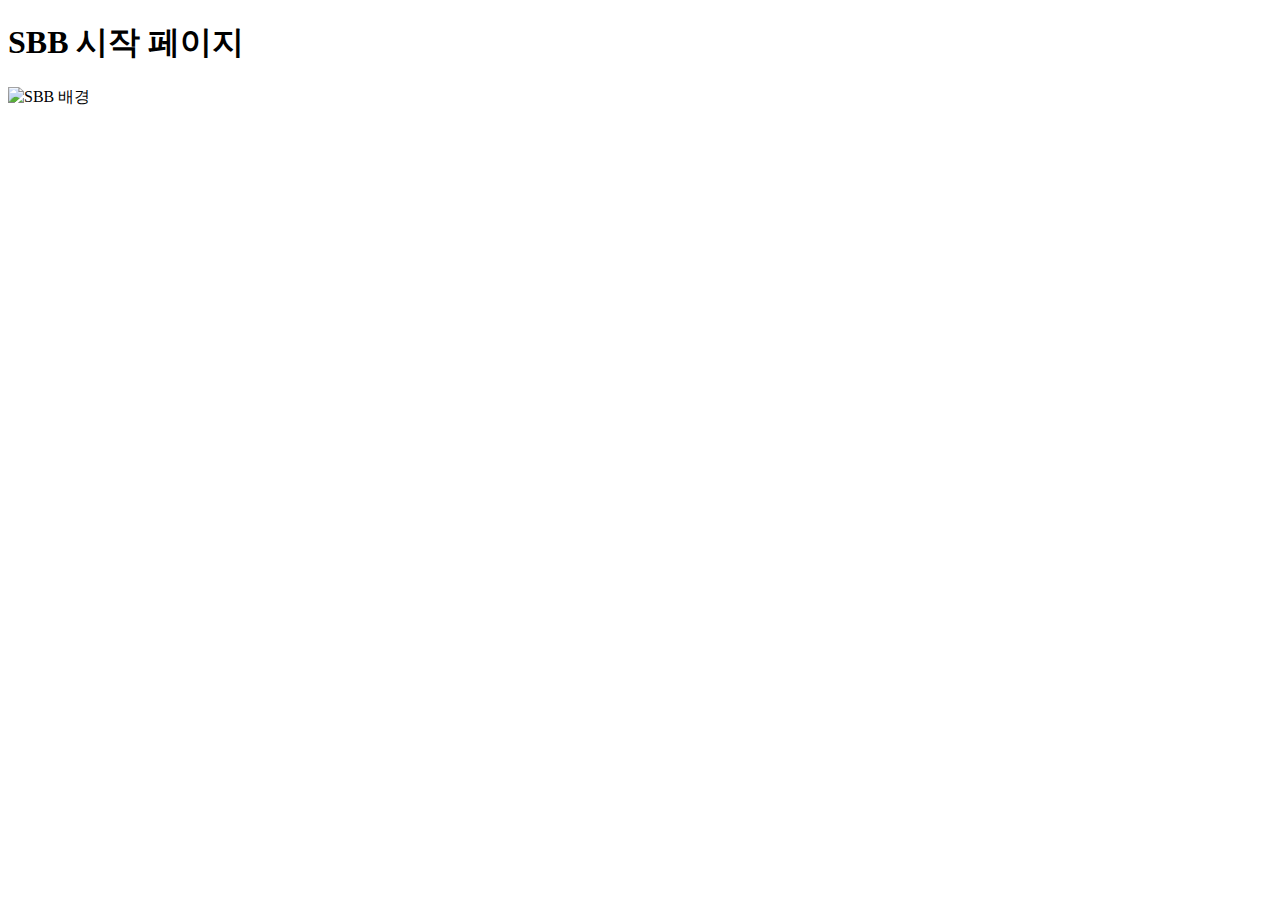
<file: src/main/resources/templates/index.html>
<!DOCTYPE html>
<html xmlns:th="http://www.thymeleaf.org"
      xmlns:layout="http://www.ultraq.net.nz/thymeleaf/layout"
      layout:decorate="~{layouts/layout}">
<div layout:fragment="content" class="container my-3">
    <h1 class="text-center">SBB 시작 페이지</h1>
    <div class="text-center my-3">
        <img th:src="@{/images/background.jpg}" alt="SBB 배경" class="img-fluid"
            style="height: 550px; width: auto;">
    </div>
</div>

</html>
</file>
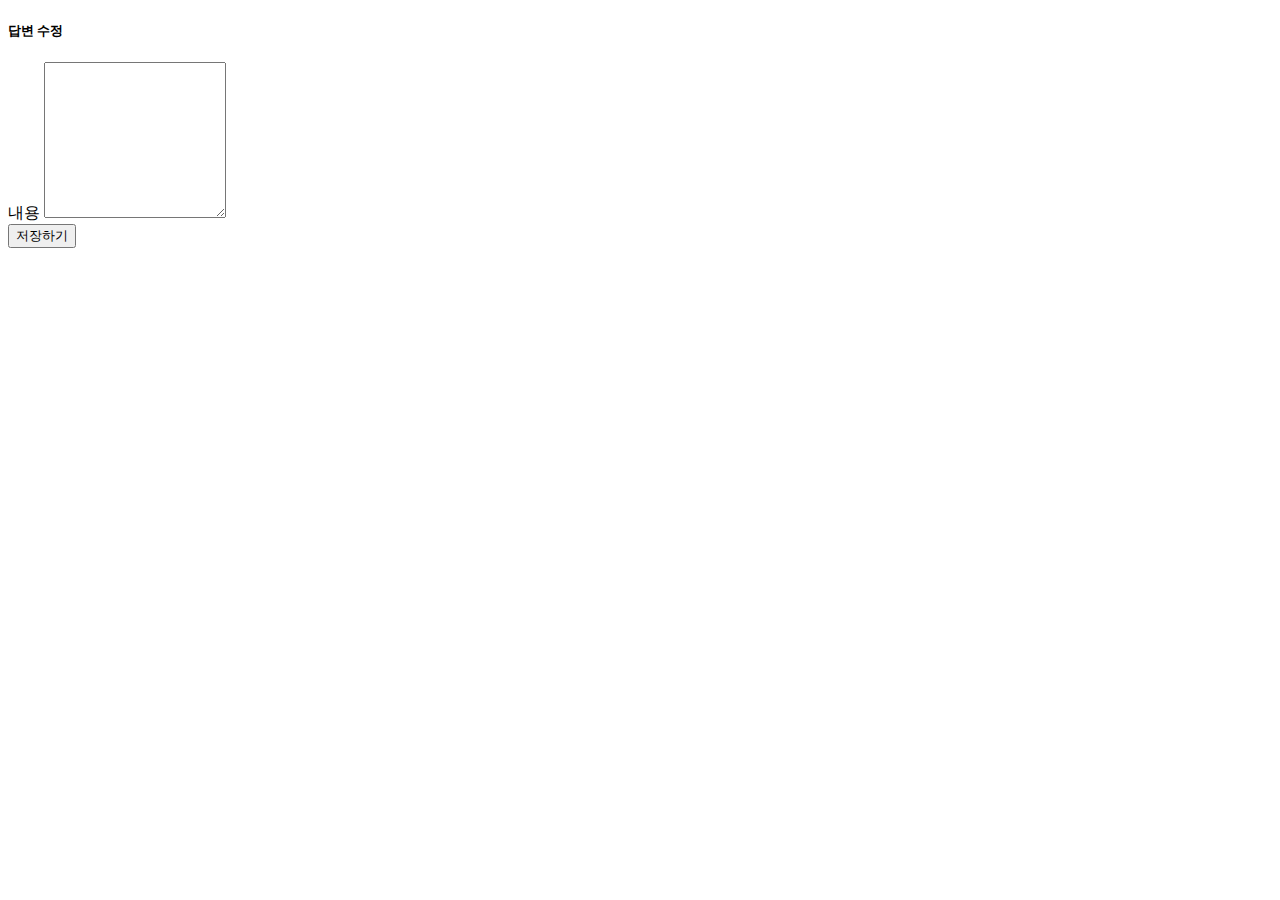
<file: src/main/resources/templates/answer/modifyForm.html>
<!DOCTYPE html>
<html xmlns:th="http://www.thymeleaf.org"
      xmlns:layout="http://www.ultraq.net.nz/thymeleaf/layout"
      layout:decorate="~{layouts/layout}">


<div layout:fragment="content" class="container my-3">
    <h5 class="my-3 border-bottom pb-2">답변 수정</h5>
    <form th:object="${answerDto}" method="post">
        <!-- th:action 속성이 없는 경우 csrf 항목 직접 입력 -->
        <input type="hidden" th:name="${_csrf.parameterName}" th:value="${_csrf.token}" />
        <div class="mb-3">
            <label for="content" class="form-label">내용</label>
            <textarea th:field="*{content}" id="content" class="form-control" rows="10"></textarea>
        </div>
        <input type="submit" value="저장하기" class="btn btn-primary my-2">
    </form>
</div>
</html>
</file>
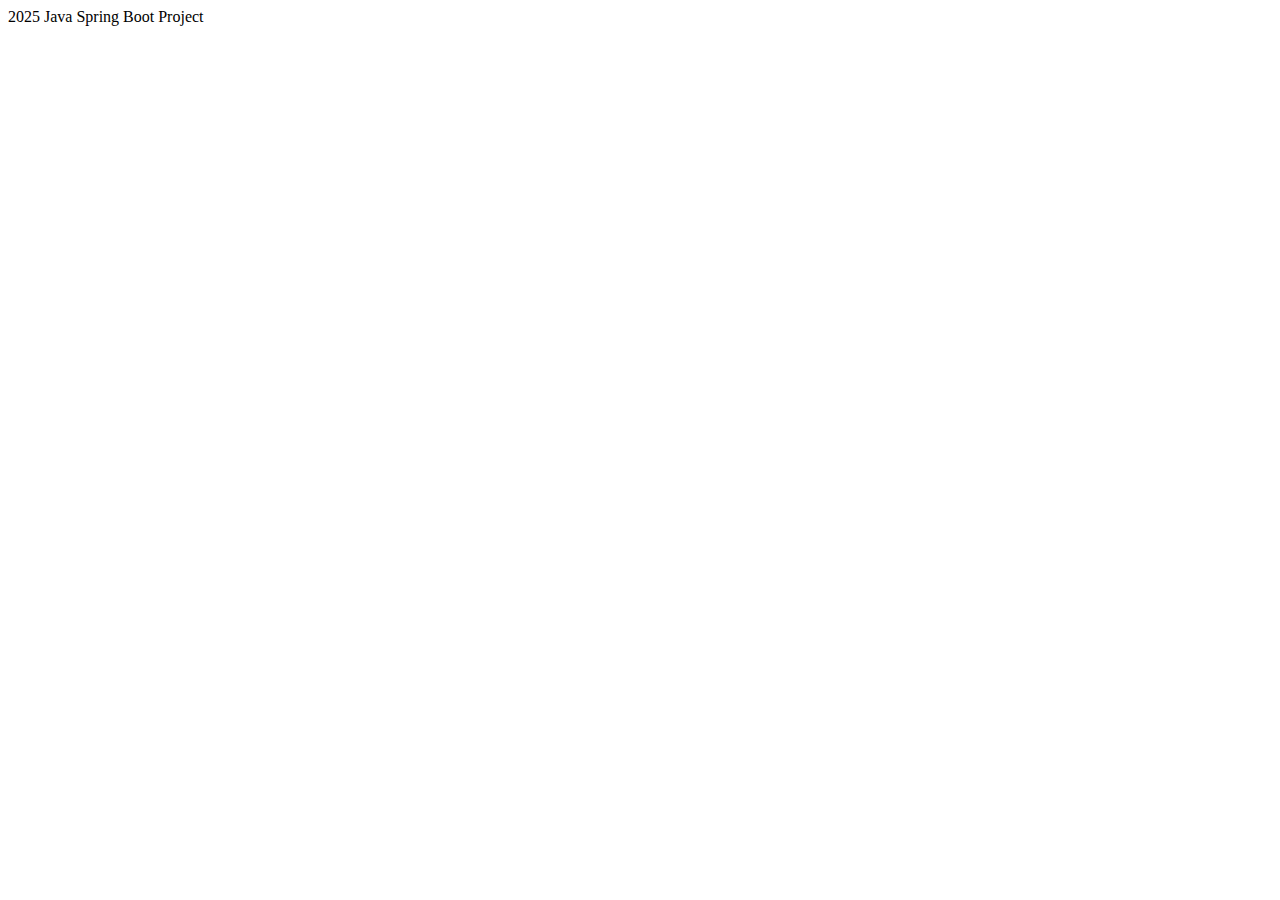
<file: src/main/resources/templates/fragments/footer.html>
<!DOCTYPE html>
<html xmlns:th="http://www.thymeleaf.org">
<div class="footer" th:fragment="footer">
    <footer class="page-footer font-small cyan darken-3">
        <div class="footer-copyright text-center py-3">
            2025 Java Spring Boot Project
        </div>
    </footer>
</div>
</html>
</file>
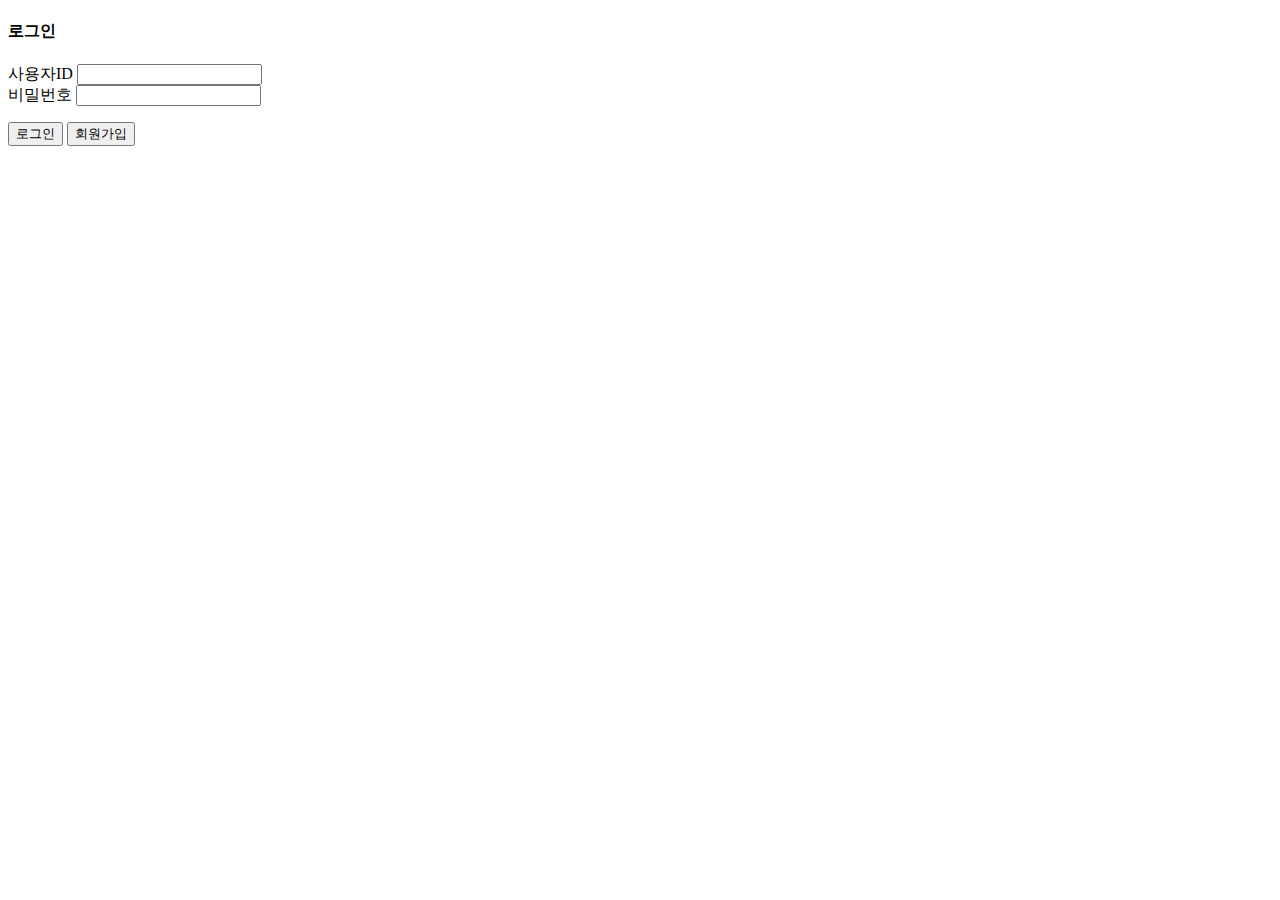
<file: src/main/resources/templates/member/login.html>
<!DOCTYPE html>
<html xmlns:th="http://www.thymeleaf.org"
      xmlns:layout="http://www.ultraq.net.nz/thymeleaf/layout"
      layout:decorate="~{layouts/layout}">

<th:block layout:fragment="css">
    <style>
        .error {
            color: #bd2130;
        }
    </style>
</th:block>

<div layout:fragment="content" class="container my-3">
    <div class="my-3 border-bottom">
        <div>
            <h4>로그인</h4>
        </div>
    </div>
    <form th:action="@{/member/login}"  method="post">
        <div class="mb-3">
            <label for="username" class="form-label">사용자ID</label>
            <input type="text" name="username" id="username" class="form-control">
        </div>
        <div class="mb-3">
            <label for="password" class="form-label">비밀번호</label>
            <input type="password" name="password" id="password" class="form-control">
        </div>
        <div class="mb-3">
            <p th:if="${loginErrorMsg}" class="error" th:text="${loginErrorMsg}"></p>
            <button class="btn btn-primary">로그인</button>
            <button type="button" class="btn btn-primary" onClick="location.href='/member/signup'">회원가입</button>
            <input type="hidden" th:name="${_csrf.parameterName}" th:value="${_csrf.token}">
        </div>
    </form>
</div>

</html>
</file>
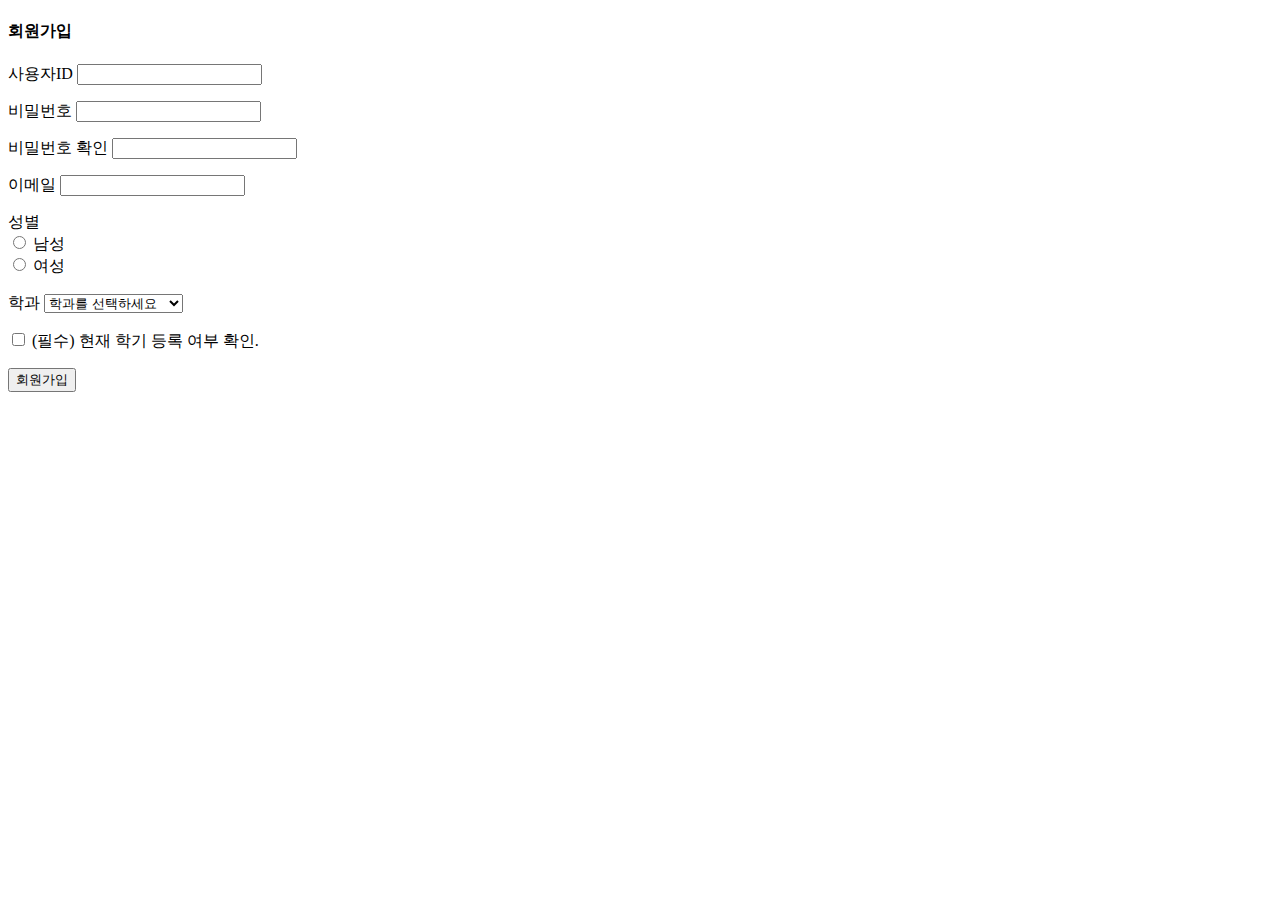
<file: src/main/resources/templates/member/signup.html>
<!DOCTYPE html>
<html xmlns:th="http://www.thymeleaf.org"
      xmlns:layout="http://www.ultraq.net.nz/thymeleaf/layout"
      layout:decorate="~{layouts/layout}">

<th:block layout:fragment="css">
    <style>
        .fieldError {
            color: #bd2130;
        }
    </style>
</th:block>

<div layout:fragment="content" class="container my-3">
    <div class="my-3 border-bottom">
        <div><h4>회원가입</h4></div>
    </div>

    <form th:action="@{/member/signup}" th:object="${memberDto}" method="post">
        <!-- 사용자ID -->
        <div class="mb-3">
            <label for="username" class="form-label">사용자ID</label>
            <input type="text" th:field="*{username}" id="username" class="form-control">
            <p th:if="${#fields.hasErrors('username')}" th:errors="*{username}" class="fieldError"></p>
        </div>

        <!-- 비밀번호 -->
        <div class="mb-3">
            <label for="password1" class="form-label">비밀번호</label>
            <input type="password" th:field="*{password1}" id="password1" class="form-control">
            <p th:if="${#fields.hasErrors('password1')}" th:errors="*{password1}" class="fieldError"></p>
        </div>

        <!-- 비밀번호 확인 -->
        <div class="mb-3">
            <label for="password2" class="form-label">비밀번호 확인</label>
            <input type="password" th:field="*{password2}" id="password2" class="form-control">
            <p th:if="${#fields.hasErrors('password2')}" th:errors="*{password2}" class="fieldError"></p>
        </div>

        <!-- 이메일 -->
        <div class="mb-3">
            <label for="email" class="form-label">이메일</label>
            <input type="email" th:field="*{email}" id="email" class="form-control">
            <p th:if="${#fields.hasErrors('email')}" th:errors="*{email}" class="fieldError"></p>
        </div>

        <!-- 성별 (라디오) -->
        <div class="mb-3">
            <label class="form-label d-block">성별</label>
            <div class="form-check form-check-inline">
                <input class="form-check-input" type="radio" th:field="*{gender}" id="genderMale" value="MALE">
                <label class="form-check-label" for="genderMale">남성</label>
            </div>
            <div class="form-check form-check-inline">
                <input class="form-check-input" type="radio" th:field="*{gender}" id="genderFemale" value="FEMALE">
                <label class="form-check-label" for="genderFemale">여성</label>
            </div>
            <p th:if="${#fields.hasErrors('gender')}" th:errors="*{gender}" class="fieldError"></p>
        </div>

        <!-- 학과 (드롭다운) -->
        <div class="mb-3">
            <label for="department" class="form-label">학과</label>
            <select th:field="*{department}" id="department" class="form-select">
                <option value="" disabled selected>학과를 선택하세요</option>
                <option value="CSE">컴퓨터시스템공학과</option>
                <option value="AI">인공지능학과</option>
                <option value="DATA">데이터사이언스학과</option>
                <option value="ELECTRONICS">전기공학과</option>
                <option value="BUSINESS">경영학과</option>
            </select>
            <p th:if="${#fields.hasErrors('department')}" th:errors="*{department}" class="fieldError"></p>
        </div>

        <!-- 등록 확인(체크박스) -->
        <div class="mb-3 form-check">
            <input class="form-check-input" type="checkbox" th:field="*{registration}" id="registration">
            <label class="form-check-label" for="registration">
                (필수) 현재 학기 등록 여부 확인.
            </label>
            <p th:if="${#fields.hasErrors('registration')}" th:errors="*{registration}" class="fieldError"></p>
        </div>
        <!--<input type="hidden" th:name="${_csrf.parameterName}" th:value="${_csrf.token}" />-->
        <button type="submit" class="btn btn-primary">회원가입</button>
    </form>
</div>

<th:block layout:fragment="script">
    <script th:inline="javascript">
        $(function(){
            let errorMessage = [[${errorMessage}]];
            if(errorMessage != null){
                alert(errorMessage);
            }
        })
    </script>
</th:block>

</html>
</file>
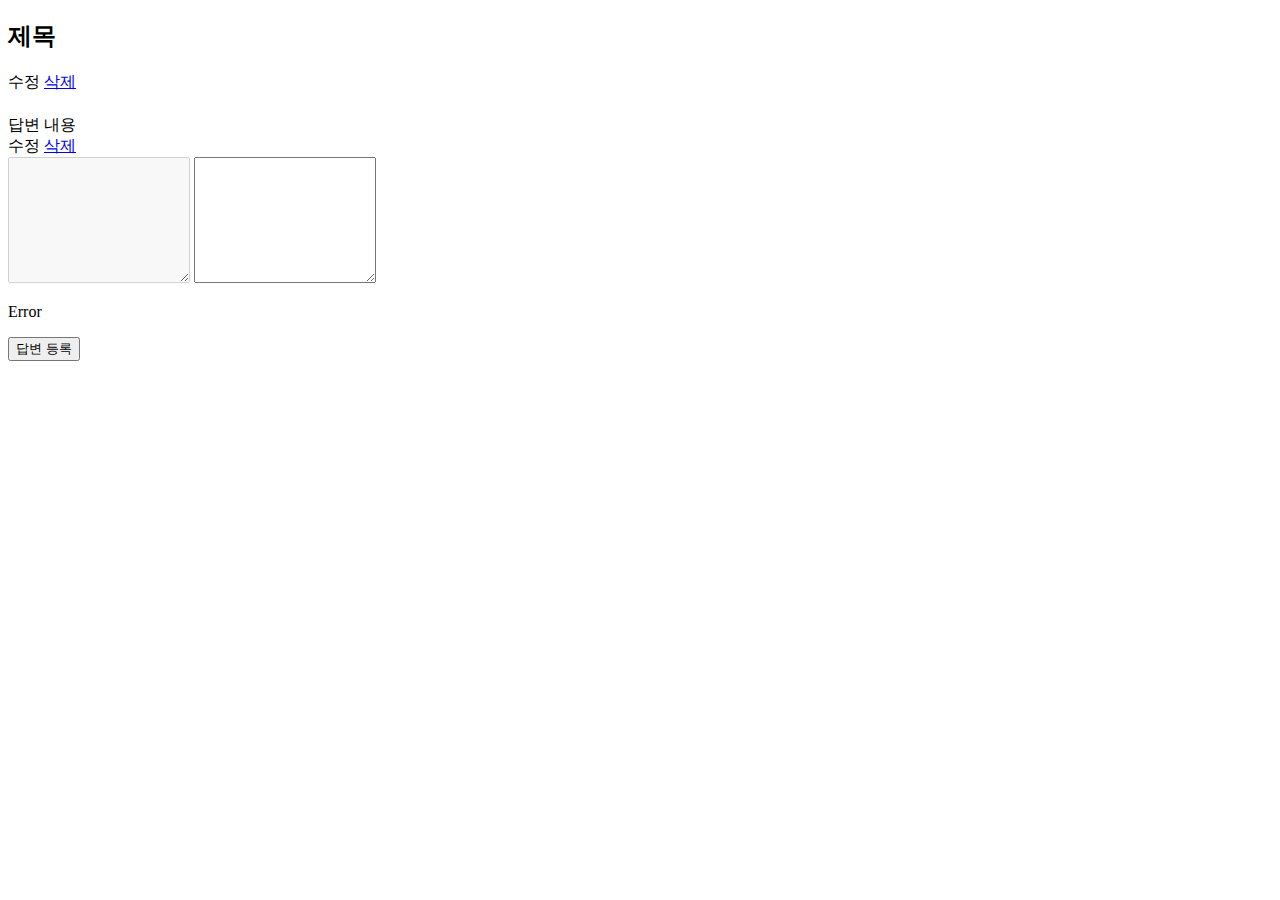
<file: src/main/resources/templates/question/detail.html>
<!DOCTYPE html>
<html xmlns:th="http://www.thymeleaf.org"
      xmlns:layout="http://www.ultraq.net.nz/thymeleaf/layout"
      xmlns:sec="http://www.thymeleaf.org/extras/spring-security"
      layout:decorate="~{layouts/layout}">
<div layout:fragment="content" class="container my-3">
    <h2 class="border-bottom py-2" th:text="${question.subject}">제목</h2>
    <div class="card my-3 bg-warning-subtle">
        <div class="card-body">
            <div class="card-text" th:text="${question.content}"></div>
            <div class="d-flex justify-content-end">
                <div class="badge bg-danger text-white p-2 text-start mx-3">
                    <div class="mb-2">
                        <span th:text="${question.author.username}"></span>
                    </div>
                    <div th:text="${#temporals.format(question.created, 'yyyy-MM-dd HH:mm')}"></div>
                </div>
            </div>
            <!-- 질문 수정 / 삭제 /question/modify/1 -->
            <div class="my-3">
                <a th:href="@{|/question/modify/${question.id}|}"
                   class="btn btn-sm btn-outline-primary"
                   sec:authorize="isAuthenticated()"
                   th:if="${question.author != null and
                            #authentication.getPrincipal().getUsername() == question.author.username}"
                   th:text="수정"
                >
                수정
                </a>
                <a href="javascript:void(0)"
                   th:data-uri="@{|/question/delete/${question.id}|}"
                   class="delete btn btn-sm btn-outline-danger"
                   sec:authorize="isAuthenticated()"
                   th:if="${question.author != null and
                            #authentication.getPrincipal().getUsername() == question.author.username}"
                   th:text="삭제"
                >삭제
                </a>
            </div>
        </div>
    </div>
    <h5 class="border-bottom my-3 py-2" th:text="|${#lists.size(question.answerList)} 개의 답변이 있습니다.|"></h5>
    <div class="card my-3 bg-success-subtle" th:each="answer : ${question.answerList}">
        <div class="card-body">
            <div class="card-text" style="white-space: pre-line;" th:text="${answer.content}">답변 내용</div>
            <div class="d-flex justify-content-end">
                <div class="badge bg-warning text-dark p-2 text-start mx-3">
                    <div class="mb-2">
                        <span th:text="${answer.author.username}"></span>
                    </div>
                    <div th:text="${#temporals.format(answer.created, 'yyyy-MM-dd HH:mm')}"></div>
                </div>
            </div>
            <div class="my-3">
                <a th:href="@{|/answer/modify/${answer.id}|}"
                   class="btn btn-sm btn-outline-primary"
                   sec:authorize="isAuthenticated()"
                   th:if="${answer.author != null and
                            #authentication.getPrincipal().getUsername() == answer.author.username}"
                   th:text="수정"
                >
                    수정
                </a>
                <a href="javascript:void(0)"
                   th:data-uri="@{|/answer/delete/${answer.id}|}"
                   class="delete btn btn-sm btn-outline-danger"
                   sec:authorize="isAuthenticated()"
                   th:if="${answer.author != null and
                            #authentication.getPrincipal().getUsername() == answer.author.username}"
                   th:text="삭제"
                >삭제
                </a>
            </div>
        </div>
    </div>

    <form class="my-3" th:action="@{|/answer/create/${question.id}|}" method="post" th:object="${answerDto}" >
        <textarea sec:authorize="isAnonymous()" disabled
                  class="form-control"
                  th:field="*{content}"
                  name="content" rows="8">
        </textarea>
        <textarea sec:authorize="isAuthenticated()"
                  class="form-control"
                  th:field="*{content}"
                  name="content" rows="8">
        </textarea>
        <p th:if="${#fields.hasErrors('content')}" th:errors="*{content}" class="fieldError">Error</p>
        <input class="btn btn-primary my-2" type="submit" value="답변 등록">
    </form>
</div>

<th:block layout:fragment="script">
    <script type="text/javascript">
        $(() => {
            $('.delete').click(function() {
                if(confirm("정말 삭제할까요?")) {
                    const uri = $(this).data('uri')
                    window.location.href = uri;
                }
            })
        })
    </script>
</th:block>

</html>
</file>
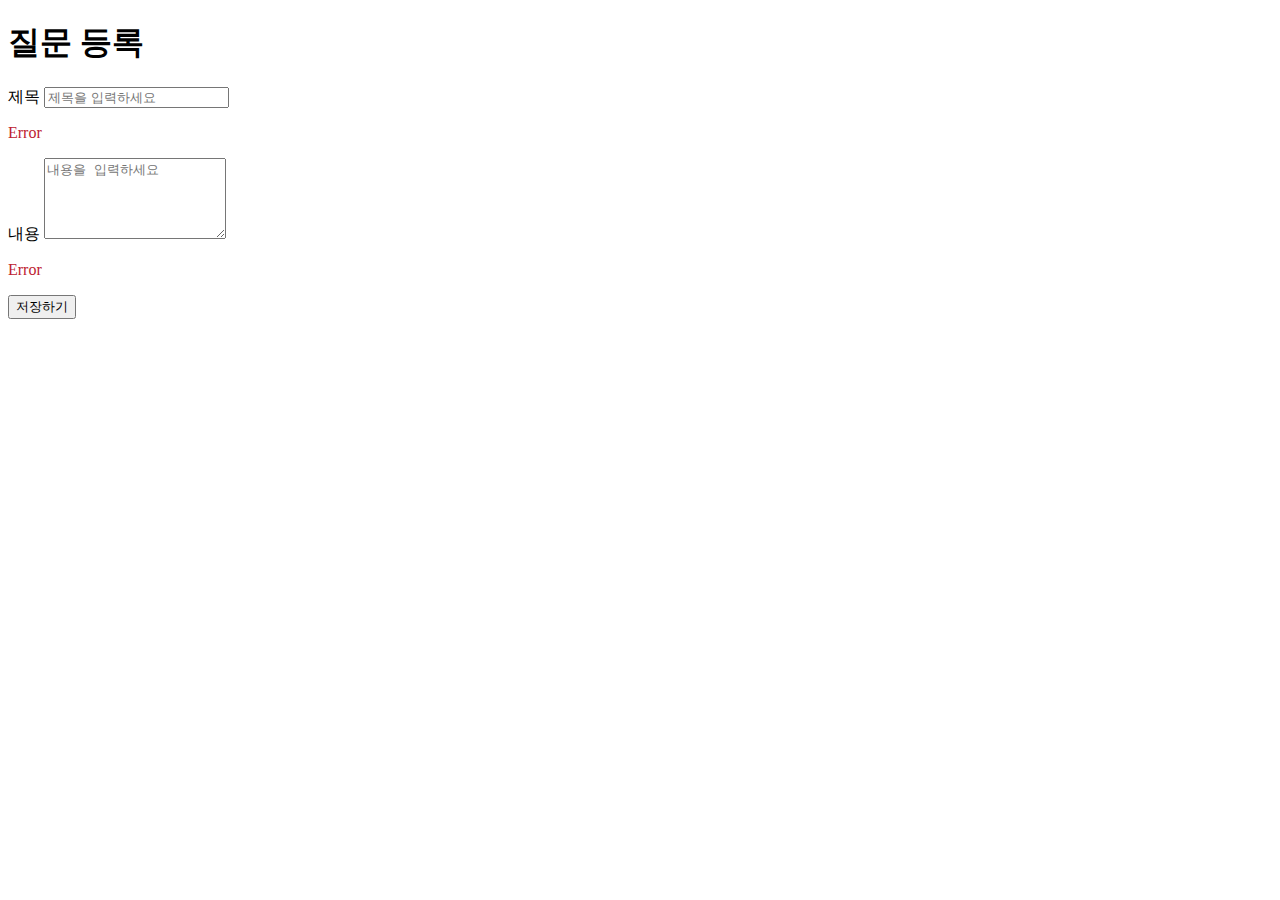
<file: src/main/resources/templates/question/inputForm.html>
<!DOCTYPE html>
<html lang="en" xmlns:th="http://www.thymeleaf.org" >
<head>
    <meta charset="UTF-8">
    <title>Title</title>
    <link rel="stylesheet" type="text/css" th:href="@{/css/bootstrap.min.css}">

</head>
<body>
<style>
    .fieldError {
        color: #bd2130;
    }
</style>
    <div class="container my-3">
        <h1>질문 등록</h1>
        <form th:object="${questionDto}" method="post">
            <div class="mb-3">
                <label for="subject" class="form-label">제목</label>
                <input type="text" class="form-control" id="subject" name="subject" th:field="*{subject}" placeholder="제목을 입력하세요">
                <p th:if="${#fields.hasErrors('subject')}" th:errors="*{subject}" class="fieldError">Error</p>
            </div>

            <div class="mb-3">
                <label for="content" class="form-label">내용</label>
                <textarea class="form-control" id="content" name="content" th:field="*{content}" rows="5" placeholder="내용을 입력하세요"></textarea>
                <p th:if="${#fields.hasErrors('content')}" th:errors="*{content}" class="fieldError">Error</p>
            </div>
            <input type="hidden" th:name="${_csrf.parameterName}" th:value="${_csrf.token}" />
            <button type="submit" class="btn btn-primary">저장하기</button>
        </form>
    </div>
</body>
</html>
</file>
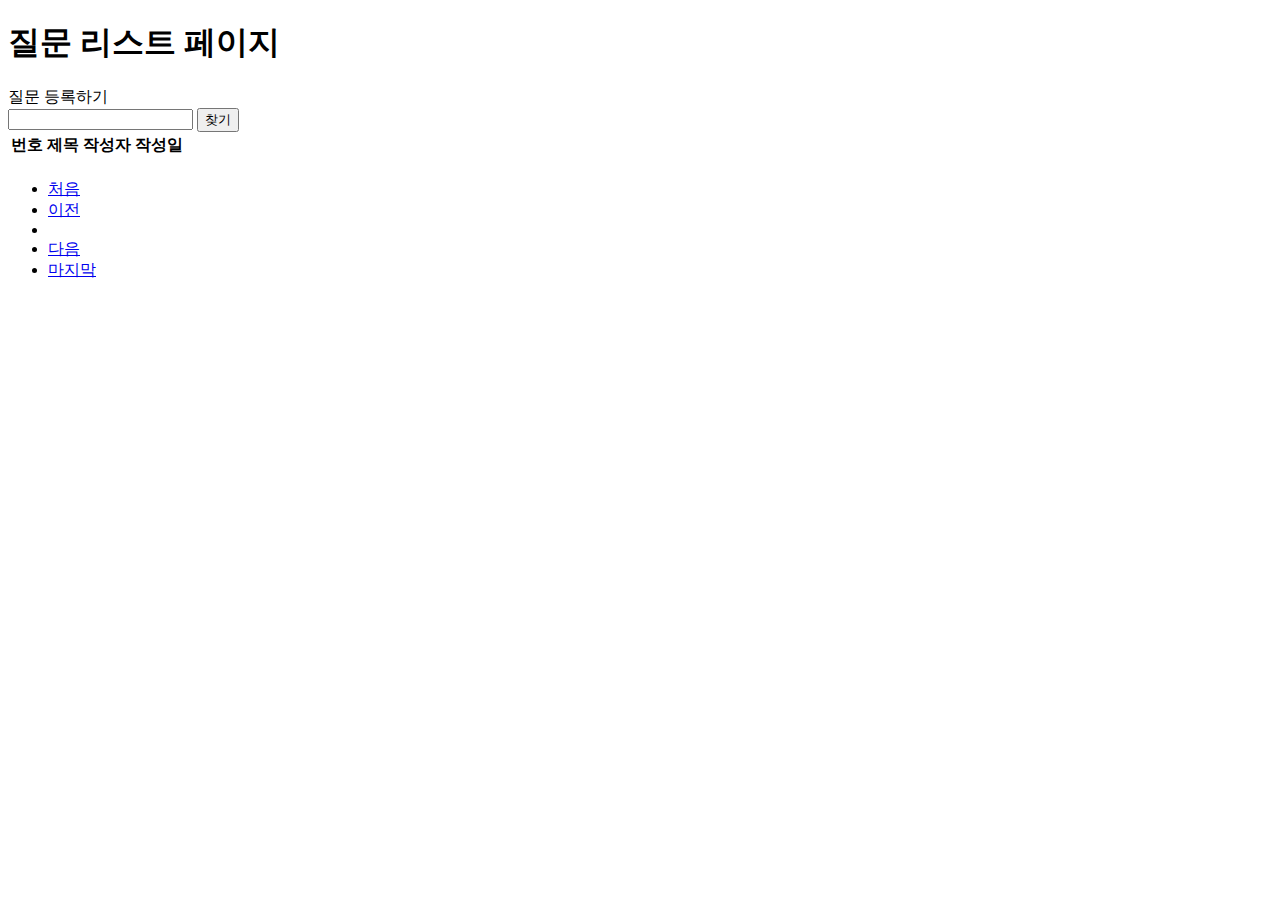
<file: src/main/resources/templates/question/list.html>
<!DOCTYPE html>
<html xmlns:th="http://www.thymeleaf.org"
      xmlns:layout="http://www.ultraq.net.nz/thymeleaf/layout"
      layout:decorate="~{layouts/layout}">
<div layout:fragment="content" class="container my-3">
    <div class="container my-3">
        <h1>질문 리스트 페이지</h1>
        <div class="row my-3">
            <div class="col-6">
                <a th:href="@{/question/create}" class="btn btn-primary">질문 등록하기</a>
            </div>
            <div class="col-6">
                <div class="input-group">
                    <input th:type="text" id="search_keyword" class="form-control" th:value="${keyword}">
                    <button class="btn btn-outline-secondary" type="button" id="btn_search">찾기</button>
                </div>
            </div>
        </div>
        <table class="table table-striped">
            <thead class="table-dark">
            <tr class="text-center">
                <th>번호</th>
                <th>제목</th>
                <th>작성자</th>
                <th>작성일</th>
            </tr>
            </thead>
            <tbody>
            <tr th:each="question, loop : ${paging}">
                <td class="text-center" th:text="${paging.getTotalElements - (paging.number * paging.size) - loop.index}"></td>
                <td>
                    <a th:href="@{|/question/detail/${question.id}|}" th:text="${question.subject}"></a>
                    <span class="badge bg-primary" th:if="${#lists.size(question.answerList) > 0}"
                          th:text="${#lists.size(question.answerList)}">
                    </span>
                </td>
                <td class="text-center">
                    <span th:text="${question.author.username}"></span>
                </td>
                <td class="text-center" th:text="${#temporals.format(question.created, 'yyyy-MM-dd HH:mm')}"></td>
            </tr>
            </tbody>
        </table>
        <!-- 페이징 기능 추가 -->
        <!-- 코드는 먼저 paging 객체가 비어 있지 않은지 확인합니다. 이를 통해 페이징 데이터가 없는 경우 페이징 UI를 렌더링하지 않도록 합니다. -->
        <div th:if="${!paging.isEmpty()}">

            <!-- startPage와 endPage는 현재 페이지 번호(paging.number)를 기준으로 계산됩니다. startPage는 현재 페이지 번호를 10으로 나눈 뒤 10을 곱해 계산되며,
            endPage는 총 페이지 수(paging.totalPages)와 비교하여 적절한 값을 설정합니다.-->
            <th:block th:with="startPage=${(paging.number/10) * 10},
        endPage=(${(paging.totalPages == 0) ? 1 : (startPage + 9 < paging.totalPages ? startPage + 9 : paging.totalPages - 1)})">

                <ul class="pagination justify-content-center">
                    <!-- 처음 버튼: 첫 번째 페이지로 이동하는 버튼입니다. 현재 페이지가 첫 페이지(paging.number == 0)인 경우 disabled 클래스를 추가하여 비활성화합니다.-->
                    <li class="page-item" th:classappend="${paging.number == 0} ? 'disabled'">
                        <a class="page-link" href="javascript:void(0)" th:data-page="0">
                            <span>처음</span>
                        </a>
                    </li>
                    <!-- 이전 버튼: 이전 페이지로 이동하는 버튼입니다. 이전 페이지가 없는 경우(!paging.hasPrevious), disabled 클래스를 추가합니다. -->
                    <li class="page-item" th:classappend="${!paging.hasPrevious} ? 'disabled'">
                        <a class="page-link" href="javascript:void(0)" th:data-page="${paging.number-1}">
                            <span>이전</span>
                        </a>
                    </li>
                    <!-- 페이지 번호 버튼: startPage부터 endPage까지의 페이지 번호를 반복 렌더링합니다. 현재 페이지는 active 클래스를 추가하여 강조합니다. -->
                    <li th:each="page: ${#numbers.sequence(startPage, endPage)}"
                        th:classappend="${page == paging.number} ? 'active'" class="page-item">
                        <a th:text="${page + 1}" class="page-link" href="javascript:void(0)" th:data-page="${page}"></a>
                    </li>
                    <!-- 다음 버튼: 다음 페이지로 이동하는 버튼입니다. 다음 페이지가 없는 경우(!paging.hasNext), disabled 클래스를 추가합니다 -->
                    <li class="page-item" th:classappend="${!paging.hasNext} ? 'disabled'">
                        <a class="page-link" href="javascript:void(0)" th:data-page="${paging.number+1}">
                            <span>다음</span>
                        </a>
                    </li>
                    <!-- 마지막 버튼: 마지막 페이지로 이동하는 버튼입니다. 현재 페이지가 마지막 페이지인 경우(paging.number == paging.totalPages-1), disabled 클래스를 추가합니다. -->
                    <li class="page-item" th:classappend="${paging.number == paging.totalPages-1} ? 'disabled'">
                        <a class="page-link" href="javascript:void(0)" th:data-page="${paging.totalPages-1}">
                            <span>마지막</span>
                        </a>
                    </li>
                </ul>

            </th:block>
        </div>
        <form th:action="@{/question/list}" method="get" id="searchForm">
            <input type="hidden" id="page" name="page" th:value="${paging.number}" >
            <input type="hidden" id="keyword" name="keyword" th:value="${keyword}" >
        </form>
    </div>
</div>
<script layout:fragment="script" type="text/javascript">
    const page_elements = document.getElementsByClassName("page-link");
    Array.from(page_elements).forEach( function(element) {
       element.addEventListener('click', function () {
           document.getElementById('page').value = this.dataset.page;
           document.getElementById('searchForm').submit();
       })
    });

    $("#btn_search").on("click", function() {
        $("#keyword").val($("#search_keyword").val());
        $("#page").val(0);
        $("#searchForm").submit();
    })

    $("#search_keyword").on("keydown", function(e) {
        if(e.key === "Enter"){
            e.preventDefault();
            $("#btn_search").click();
        }
    })
</script>

</html>
</file>
